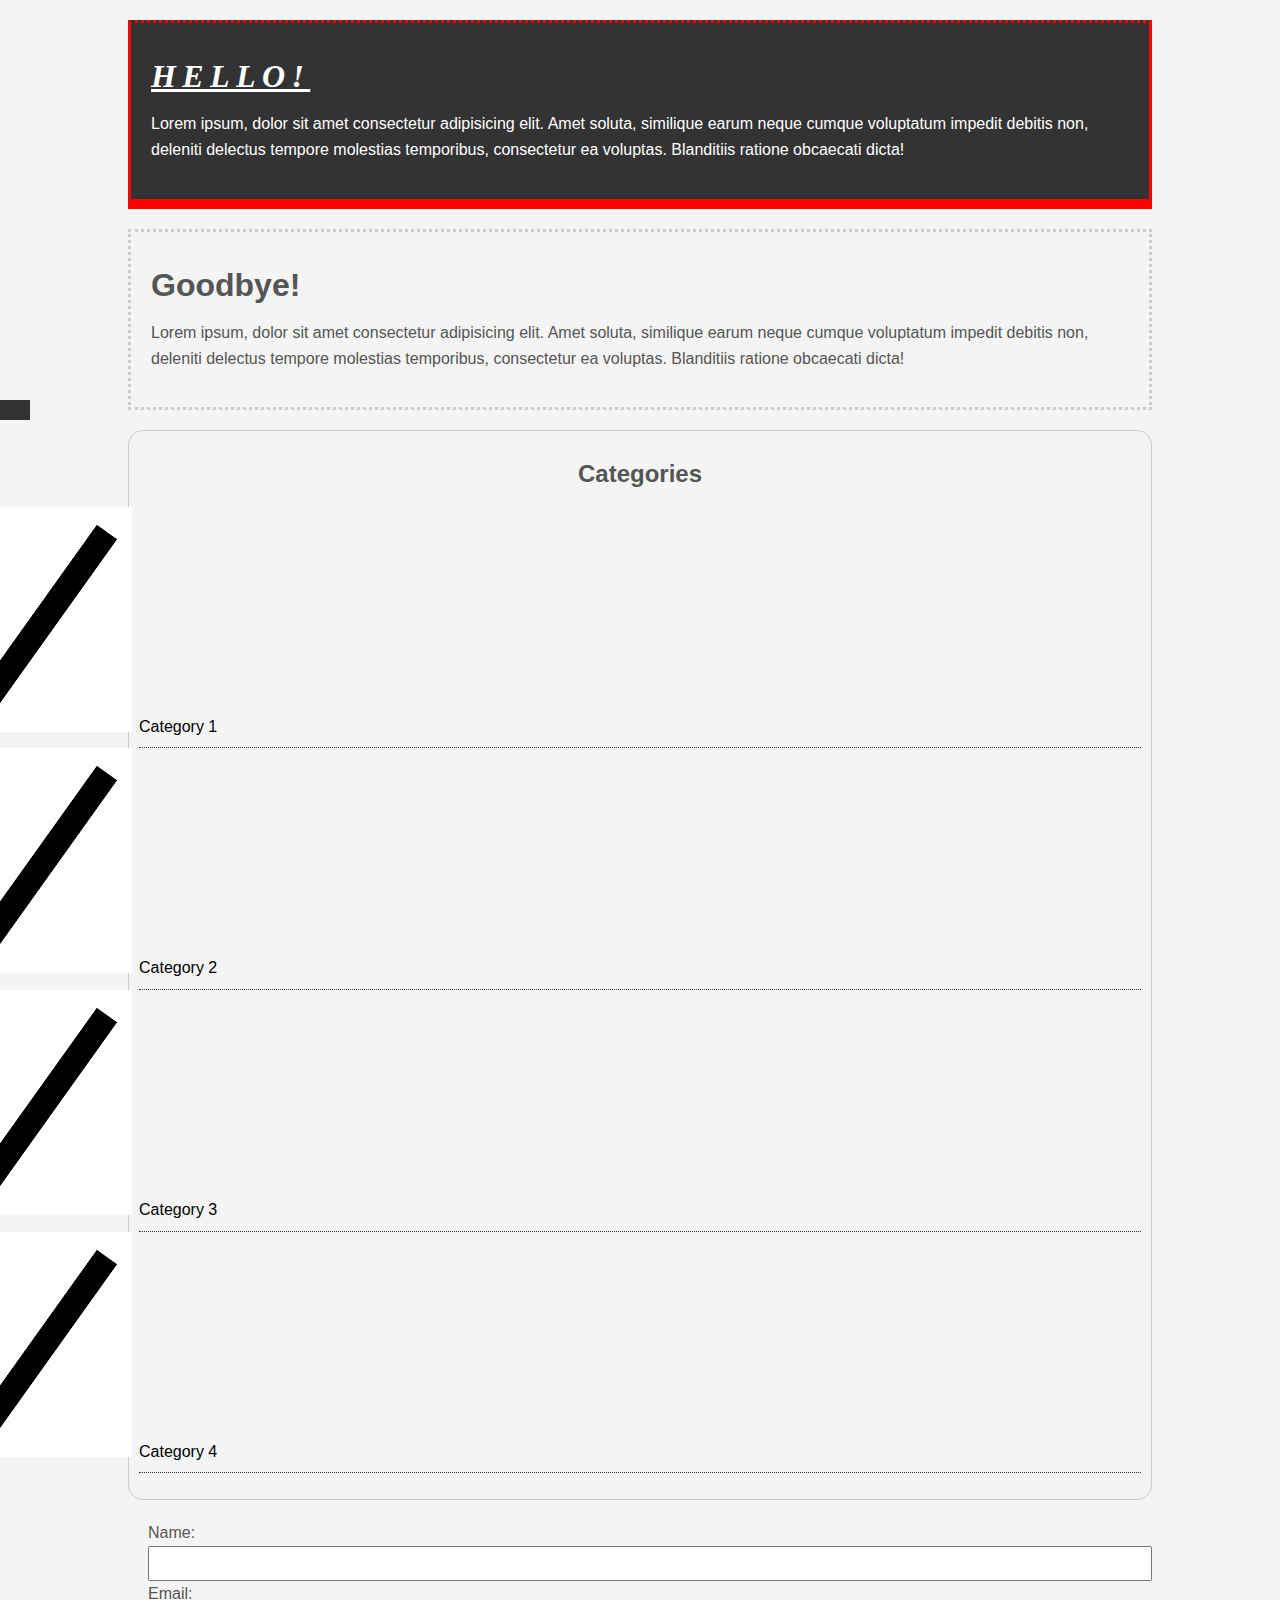
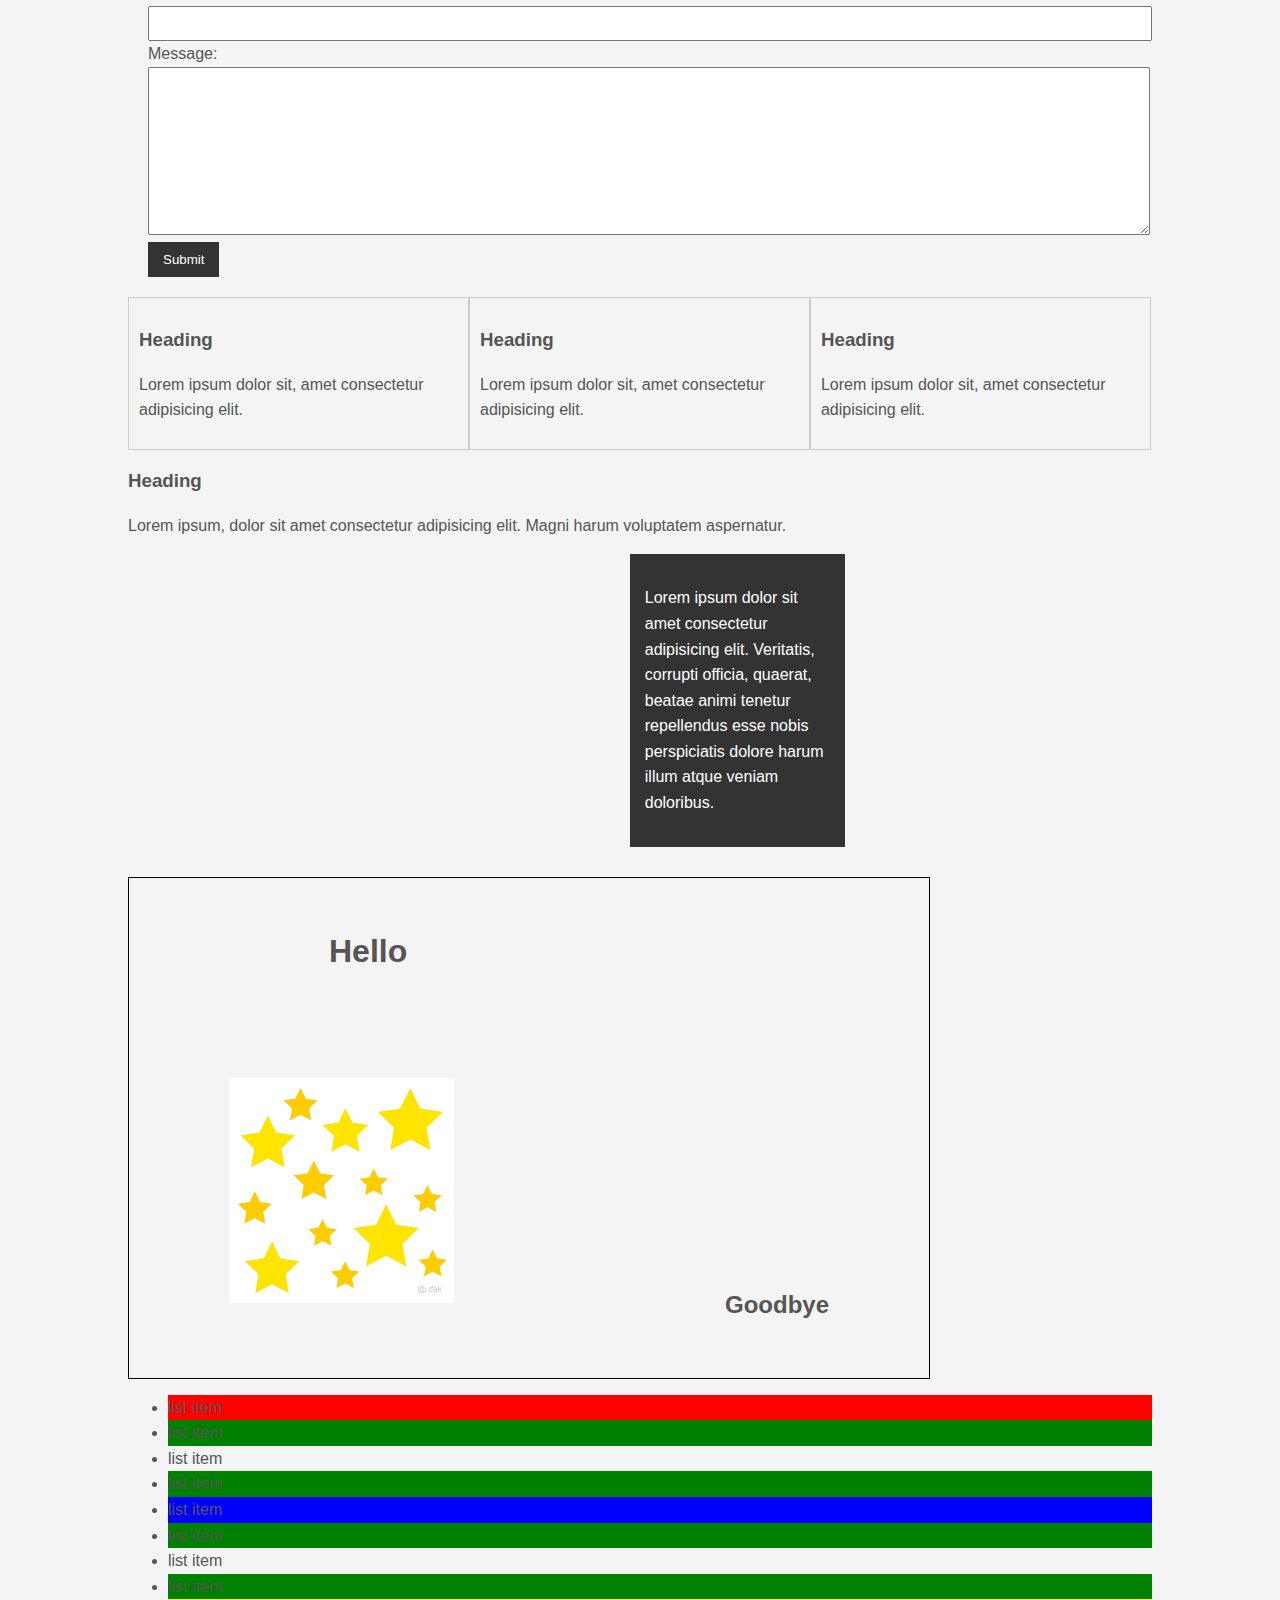
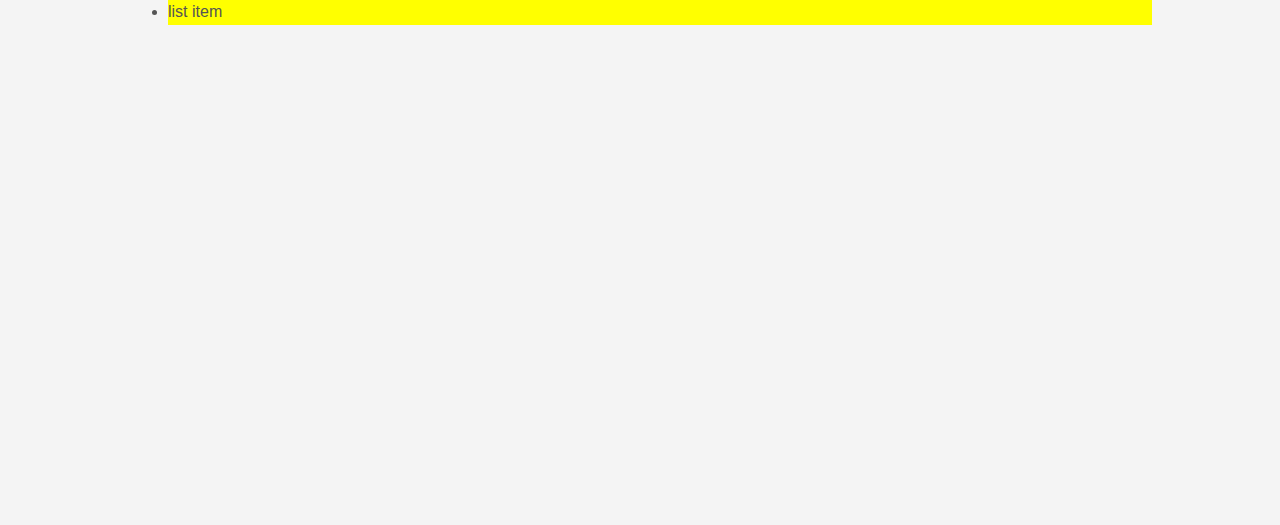
<file: index.html>
<!DOCTYPE html>
<html lang="en">
  <head>
    <meta charset="UTF-8" />
    <meta http-equiv="X-UA-Compatible" content="IE=edge" />
    <meta name="viewport" content="width=device-width, initial-scale=1.0" />
    <title>CSS Cheat Sheat</title>
    <link rel="stylesheet" type="text/css" href="style.css" />
  </head>
  <body>
    <div class="container">
      <div class="box-1">
        <h1>Hello!</h1>
        <p>
          Lorem ipsum, dolor sit amet consectetur adipisicing elit. Amet soluta,
          similique earum neque cumque voluptatum impedit debitis non, deleniti
          delectus tempore molestias temporibus, consectetur ea voluptas.
          Blanditiis ratione obcaecati dicta!
        </p>
      </div>
      <div class="box-2">
        <h1>Goodbye!</h1>
        <p>
          Lorem ipsum, dolor sit amet consectetur adipisicing elit. Amet soluta,
          similique earum neque cumque voluptatum impedit debitis non, deleniti
          delectus tempore molestias temporibus, consectetur ea voluptas.
          Blanditiis ratione obcaecati dicta!
        </p>
      </div>
      <div class="categories">
        <h2>Categories</h2>
        <ul>
          <li><a href="#">Category 1</a></li>
          <li><a href="#">Category 2</a></li>
          <li><a href="#">Category 3</a></li>
          <li><a href="#">Category 4</a></li>
        </ul>
      </div>

      <form class="my-form">
        <div class="form-group">
          <label>Name: </label>
          <input type="text" name="name" />
        </div>
        <div class="form-group">
          <label>Email: </label>
          <input type="text" name="email" />
        </div>
        <div class="form-group">
          <label>Message: </label>
          <textarea name="message" cols="30" rows="10"></textarea>
        </div>
        <input class="button" type="submit" value="Submit" />
      </form>
      <div class="block">
        <h3>Heading</h3>
        <p>Lorem ipsum dolor sit, amet consectetur adipisicing elit.</p>
      </div>
      <div class="block">
        <h3>Heading</h3>
        <p>Lorem ipsum dolor sit, amet consectetur adipisicing elit.</p>
      </div>
      <div class="block">
        <h3>Heading</h3>
        <p>Lorem ipsum dolor sit, amet consectetur adipisicing elit.</p>
      </div>

      <div class="clr"></div>
      <div id="main-block">
        <h3>Heading</h3>
        <p>
          Lorem ipsum, dolor sit amet consectetur adipisicing elit. Magni harum
          voluptatem aspernatur.
        </p>
        <div id="sidebar">
          <p>
            Lorem ipsum dolor sit amet consectetur adipisicing elit. Veritatis,
            corrupti officia, quaerat, beatae animi tenetur repellendus esse
            nobis perspiciatis dolore harum illum atque veniam doloribus.
          </p>
        </div>
      </div>
      <div class="clr"></div>

      <div class="p-box">
        <h1>Hello</h1>
        <h2>Goodbye</h2>
      </div>

      <ul class="my-list">
        <li>list item</li>
        <li>list item</li>
        <li>list item</li>
        <li>list item</li>
        <li>list item</li>
        <li>list item</li>
        <li>list item</li>
        <li>list item</li>
        <li>list item</li>
      </ul>
    </div>
    <!-- ./container -->

    <a class="fix-me button" href="Hello"></a>

    <div style="margin-top: 500px"></div>
    <!-- worst practice -->
  </body>
</html>
</file>
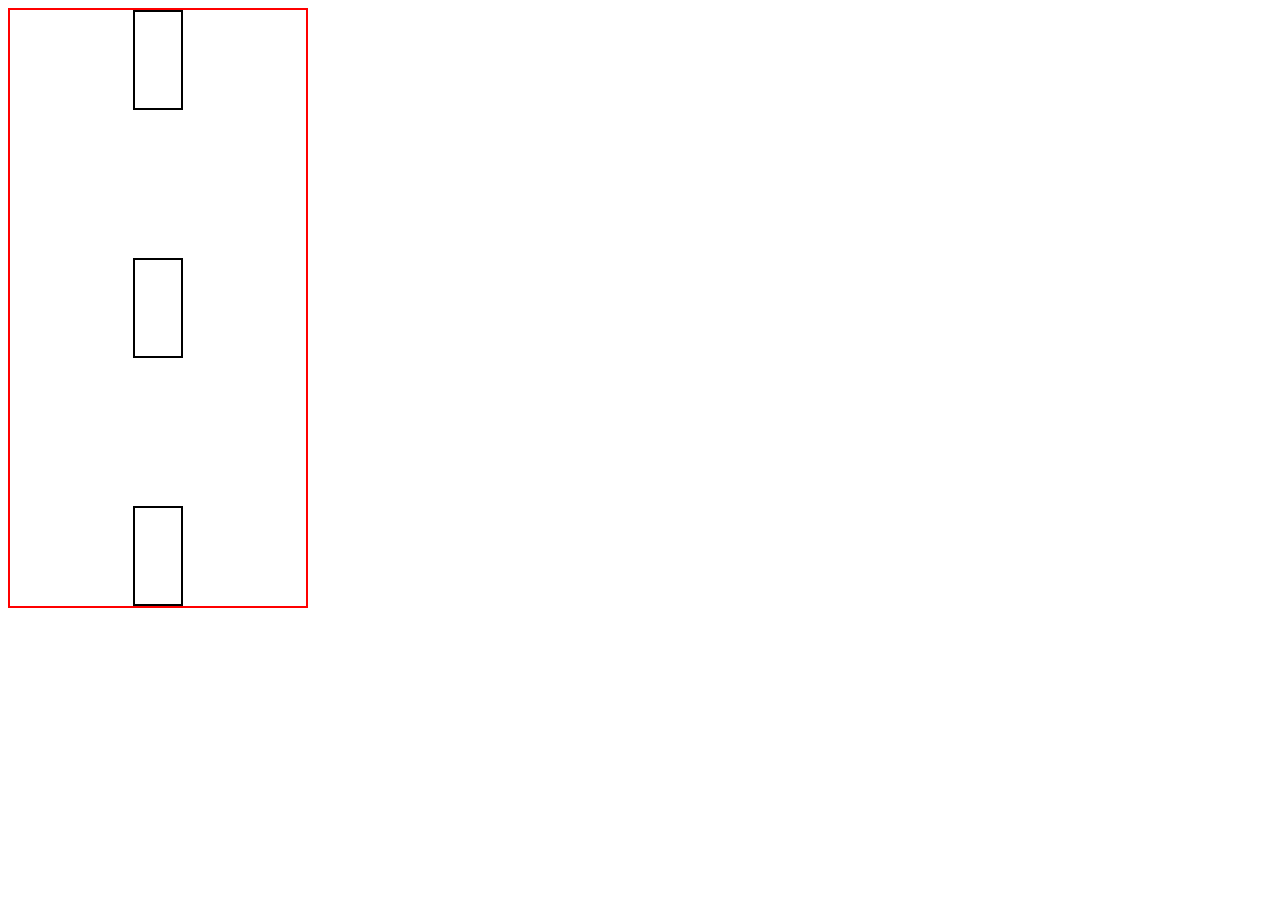
<file: flexbox.html>
<!DOCTYPE html>
<html lang="en">
<head>
    <meta charset="UTF-8">
    <meta http-equiv="X-UA-Compatible" content="IE=edge">
    <meta name="viewport" content="width=device-width, initial-scale=1.0">
    <title>Document</title>
    <link rel="stylesheet" href="flexbox.css">
</head>
<body>
    <div class="container">
        <div class="box"></div>
        <div class="box"></div>
        <div class="box"></div>
    </div>
</body>
</html>
</file>
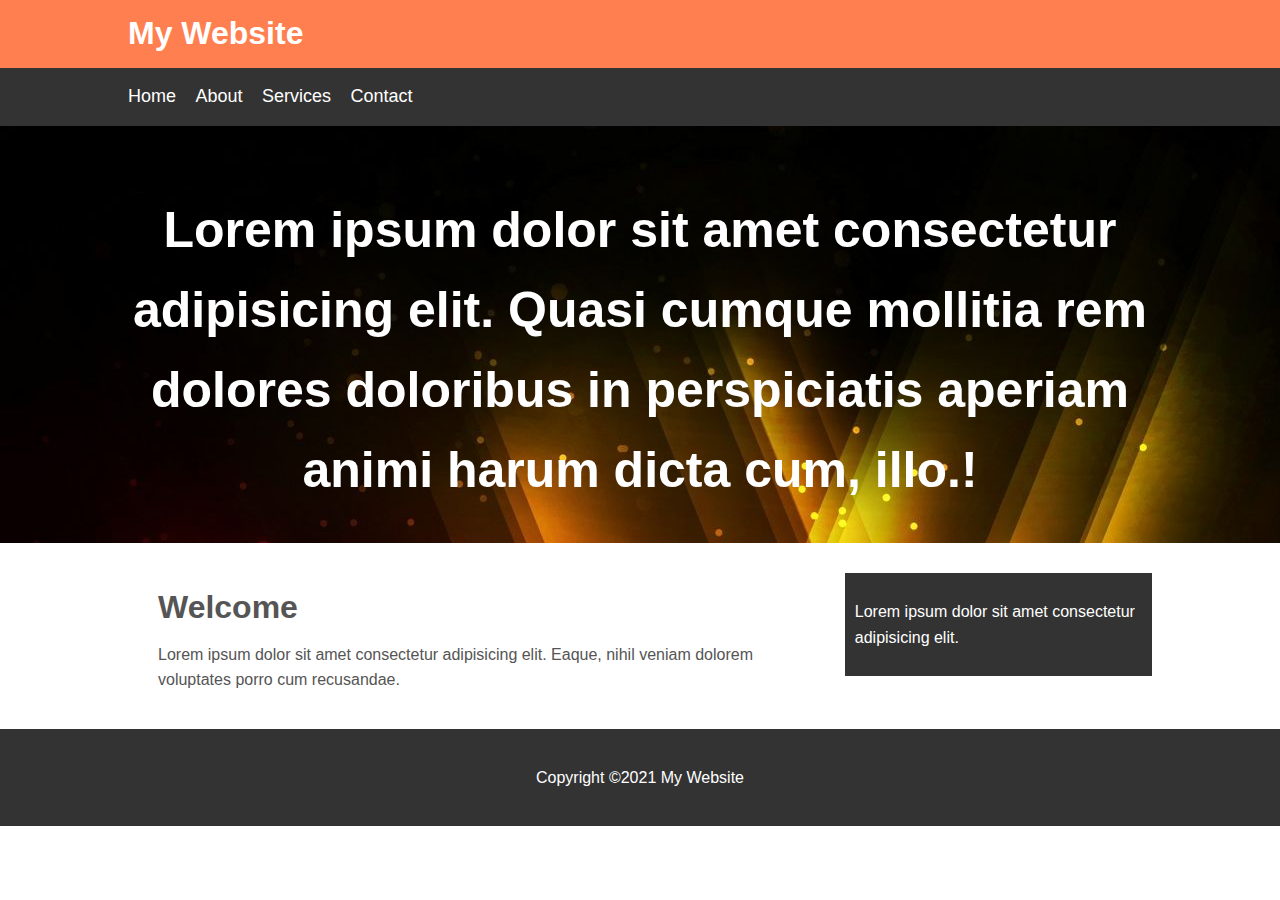
<file: layout.html>
<!DOCTYPE html>
<html lang="en">
  <head>
    <meta charset="UTF-8" />
    <meta http-equiv="X-UA-Compatible" content="IE=edge" />
    <meta name="viewport" content="width=device-width, initial-scale=1.0" />
    <title>My Website</title>
    <link rel="stylesheet" type="text/css" href="layout.css" />
  </head>
  <body>
    <header id="main-header">
      <div class="container">
        <h1>My Website</h1>
      </div>
    </header>
    <nav id="navbar">
      <div class="container">
        <ul>
          <li><a href="#">Home</a></li>
          <li><a href="#">About</a></li>
          <li><a href="#">Services</a></li>
          <li><a href="#">Contact</a></li>
        </ul>
      </div>
    </nav>

    <section id="showcase">
      <div class="container">
        <h1>
          Lorem ipsum dolor sit amet consectetur adipisicing elit. Quasi cumque
          mollitia rem dolores doloribus in perspiciatis aperiam animi harum
          dicta cum, illo.!
        </h1>
      </div>
    </section>
    <div class="container">
      <section id="main">
        <h1>Welcome</h1>
        <p>
          Lorem ipsum dolor sit amet consectetur adipisicing elit. Eaque, nihil
          veniam dolorem voluptates porro cum recusandae.
        </p>
      </section>
      <aside id="sidebar">
        <p>Lorem ipsum dolor sit amet consectetur adipisicing elit.</p>
      </aside>
    </div>

    <footer id="main-footer">
      <p>Copyright &copy;2021 My Website</p>
    </footer>
  </body>
</html>
</file>
<file: style.css>
/*
*{
    margin: 0%;
    padding: 0%;
}
*/
body {
  background-color: #f4f4f4;
  color: #555555;

  font-family: Arial, Helvetica, sans-serif;
  font-size: 16px;
  font-weight: normal;
  /* Same as above */
  font: normal 16px Arial, Helvetica, sans-serif;

  line-height: 1.6em;
  margin: 0;
}

a {
  text-decoration: none;
  color: #000;
}

a:hover {
  color: red;
}

a:active {
  color: green;
}

a:visited {
  color: #000;
}

.clr {
  clear: both;
}

.container {
  width: 80%;
  margin: auto;
}

.button {
  background-color: #333;
  color: #fff;
  padding: 10px 15px;
  border: none;
}
.box-1 {
  background-color: #333;
  color: #fff;
  border: 5px red solid;
  border-width: 3px;
  border-bottom-width: 10px;
  border-top-style: dotted;

  padding: 20px;

  margin-top: 20px;
  margin: 20px 0;
}

.box-1 h1 {
  font-family: Tohma;
  font-weight: 800;
  font-style: italic;
  text-decoration: underline;
  text-transform: uppercase;
  letter-spacing: 0.2em;
  word-spacing: 1em;
}

.box-2 {
  border: 3px dotted #ccc;
  padding: 20px;
  margin: 20px 0;
}

.categories {
  border: 1px #ccc solid;
  padding: 10px;
  border-radius: 15px;
}

.categories h2 {
  text-align: center;
}

.categories ul {
  padding: 0;
  list-style: square;
  list-style: none;
}

.categories li {
  padding-bottom: 8px;
  border-bottom: dotted 1px #333;
  list-style-image: url("../images/check.png");
}

.my-form {
  padding: 20px;
}

.form-group {
  padding: bottom 15px;
}

.my-form {
  display: block;
}

.my-form input[type="text"],
.my-form textarea {
  padding: 8px;
  width: 100%;
}

.block {
  float: left;
  width: 33.3%;
  border: 1px solid #ccc;
  padding: 10px;
  box-sizing: border-box;
}

#main-block {
  float: left;
  width: 70%;
  box-sizing: border-box;
}

#sidebar {
  float: right;
  width: 30%;
  background-color: #333;
  color: #fff;
  padding: 15px;
  box-sizing: border-box;
}

.p-box {
  width: 800px;
  height: 500px;
  border: 1px solid #000;
  margin-top: 30px;
  position: relative;
  background-image: url("../images/bgimage.png");
  background-repeat: no-repeat;
  background-position: 100px 200px;
}

.p-box h1 {
  position: absolute;
  top: 40px;
  left: 200px;
}

.p-box h2 {
  position: absolute;
  bottom: 40px;
  right: 100px;
}

.fix-me {
  position: fixed;
  top: 400px;
}

.my-list li:first-child {
  background: red;
}

.my-list li:last-child {
  background: yellow;
}

.my-list li:nth-child(5) {
  background: blue;
}

.my-list li:nth-child(even){
  background: green;
}
</file>
<file: flexbox.css>
* {
    box-sizing: border-box;
}

.container {
    width: 300px;
    height: 600px;
    border: 2px solid red;
    display: flex;
    flex-direction: column;
    align-items: center;
    justify-content: space-between;
}

.box {
width: 50px;
height: 100px;
border: 2px solid #000;
}
</file>
<file: layout.css>
body{
    background-color: #fff;
    color: #555;
    font-family: Arial, Helvetica, sans-serif;
    font-size: 16px;
    line-height: 1.6em;
    margin: 0%;
}

.container{
    width: 80%;
    margin: auto;
    overflow: hidden;
}

#main-header{
    background-color: coral;
    color: #fff;
}

#navbar{
    background-color: #333;
    color: #fff;
}

#navbar ul{
    padding: 0;
    list-style: none;
}

#navbar li{
    display: inline;

}

#navbar a{
    color: #fff;
    text-decoration: none;
    font-size: 18px;
    padding-right: 15px;
}

#showcase{
    background-image: url(../images/showcasebg.jpg);
    background-position: centre right;
    min-height: 300px;
    margin-bottom: 30px;
    text-align: center;
}

#showcase h1{
    color: #fff;
    font-size: 50px;
    line-height: 1.6em;
    padding-top: 30px;
}

#main{
    float: left;
    width: 70%;
    padding: 0 30px;
    box-sizing: border-box;
}

#sidebar{
    float: right;
    width: 30%;
    background: #333;
    color: #fff;
    padding: 10px;
    box-sizing: border-box;
}

#main-footer{
    background-color: #333;
    color: #fff;
    text-align: center;
    padding: 20px;
    margin-top: 20px;
}

@media(max-width:600px){
    #main{
        width: 100%;
        float:none;
    }
}
</file>
